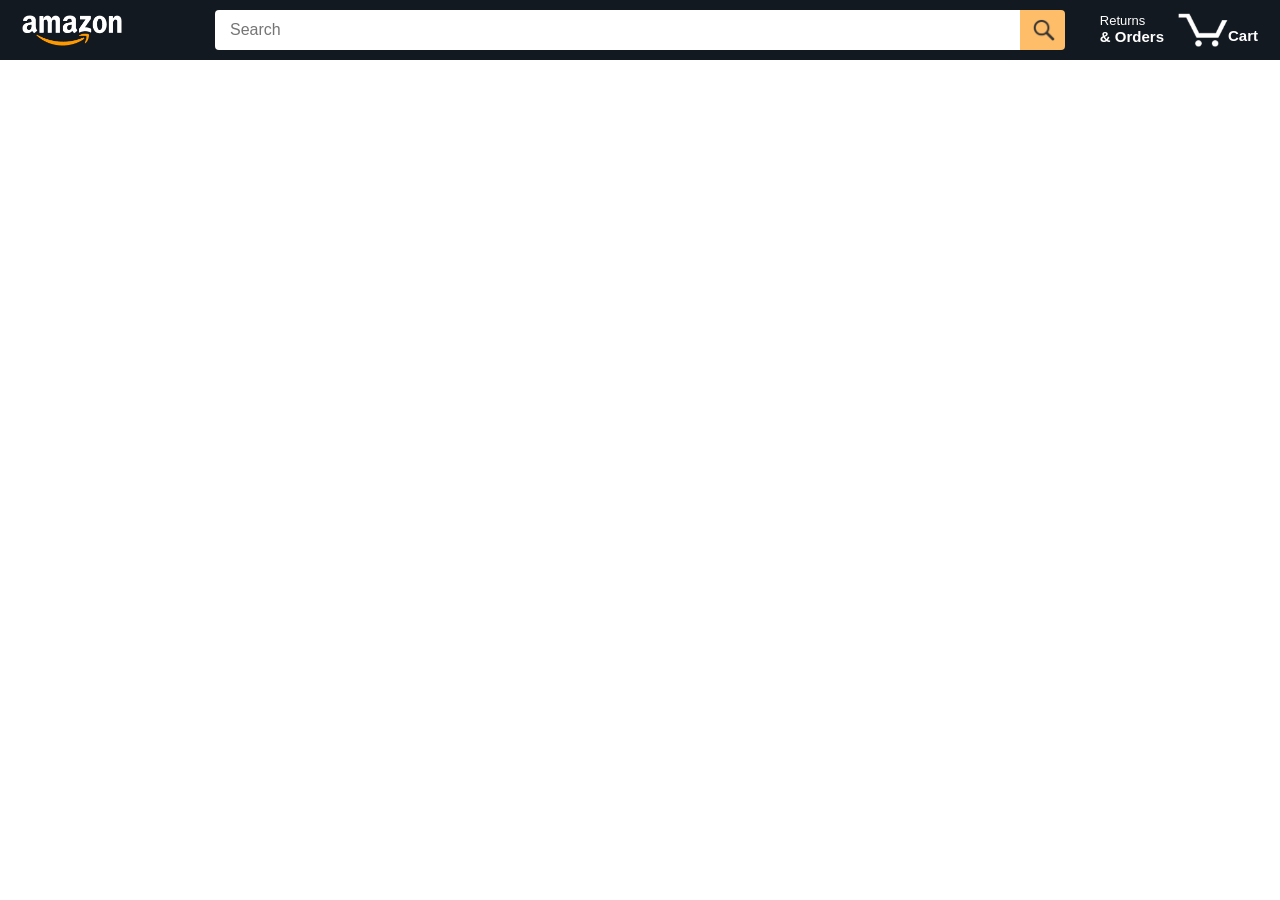
<file: index.html>
<!DOCTYPE html>
<html lang="en">
<head>
  <meta charset="UTF-8">
  <meta http-equiv="refresh" content="0; url=amazon.html">
  <title>Redirecting...</title>
</head>
<body>
  <p>If you are not redirected automatically, <a href="amazon.html">click here</a>.</p>
</body>
</html>
</file>
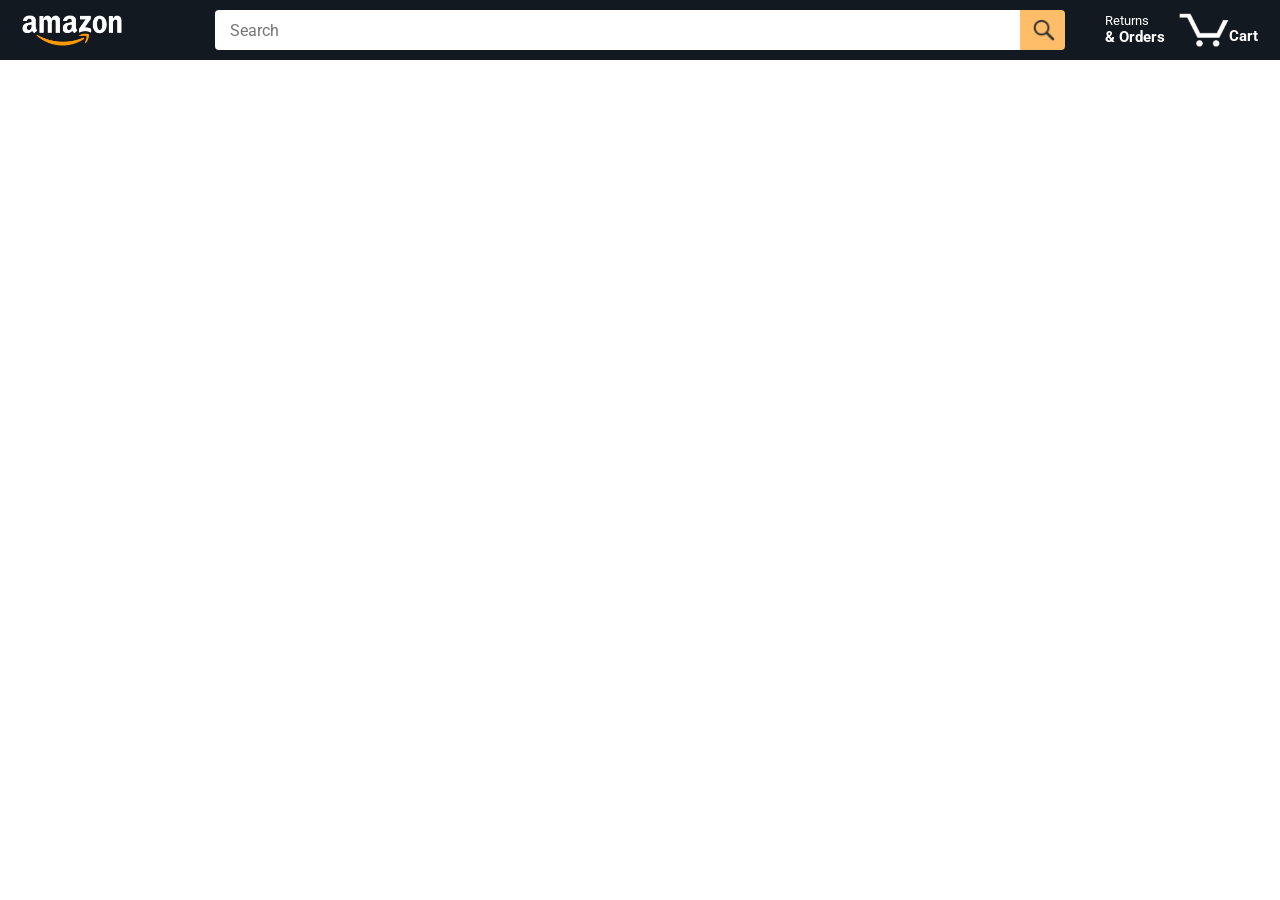
<file: amazon.html>
<!DOCTYPE html>
<html>
  <head>
    <title>Amazon Project</title>

    <!-- This code is needed for responsive design to work.
      (Responsive design = make the website look good on
      smaller screen sizes like a phone or a tablet). -->
    <meta name="viewport" content="width=device-width, initial-scale=1">

    <!-- Load a font called Roboto from Google Fonts. -->
    <link rel="preconnect" href="https://fonts.googleapis.com">
    <link rel="preconnect" href="https://fonts.gstatic.com" crossorigin>
    <link href="https://fonts.googleapis.com/css2?family=Roboto:wght@400;500;700&display=swap" rel="stylesheet">

    <!-- Here are the CSS files for this page. -->
    <link rel="stylesheet" href="styles/shared/general.css">
    <link rel="stylesheet" href="styles/shared/amazon-header.css">
    <link rel="stylesheet" href="styles/pages/amazon.css">
  </head>
  <body>
    <div class="amazon-header">
      <div class="amazon-header-left-section">
        <a href="amazon.html" class="header-link">
          <img class="amazon-logo"
            src="images/amazon-logo-white.png">
          <img class="amazon-mobile-logo"
            src="images/amazon-mobile-logo-white.png">
        </a>
      </div>

      <div class="amazon-header-middle-section">
        <input class="search-bar" type="text" placeholder="Search">

        <button class="search-button">
          <img class="search-icon" src="images/icons/search-icon.png">
        </button>
      </div>

      <div class="amazon-header-right-section">
        <a class="orders-link header-link" href="orders.html">
          <span class="returns-text">Returns</span>
          <span class="orders-text">& Orders</span>
        </a>

        <a class="cart-link header-link" href="checkout.html">
          <img class="cart-icon" src="images/icons/cart-icon.png">
          <div class="cart-quantity js-cart-quantity"></div>
          <div class="cart-text">Cart</div>
        </a>
      </div>
    </div>
    
    <div class="main">
      <div class="products-grid js-products-grid">
      </div>
    </div>

    
    <script type = "module" src = 'scripts/amazon.js'></script>

  </body>
</html>
</file>
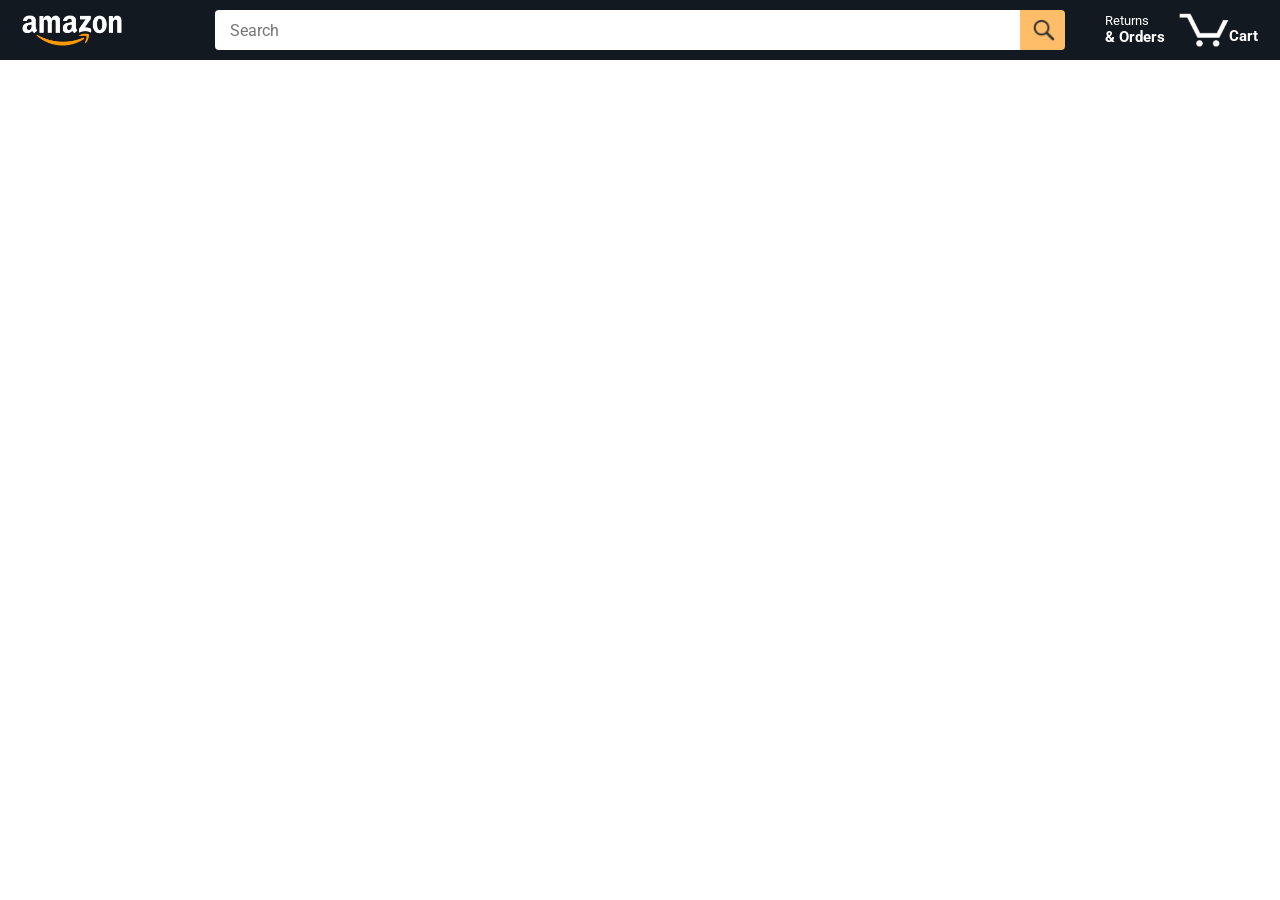
<file: tracking.html>
<!DOCTYPE html>
<html>
  <head>
    <title>Tracking</title>

    <!-- This code is needed for responsive design to work.
      (Responsive design = make the website look good on
      smaller screen sizes like a phone or a tablet). -->
    <meta name="viewport" content="width=device-width, initial-scale=1">

    <!-- Load a font called Roboto from Google Fonts. -->
    <link rel="preconnect" href="https://fonts.googleapis.com">
    <link rel="preconnect" href="https://fonts.gstatic.com" crossorigin>
    <link href="https://fonts.googleapis.com/css2?family=Roboto:wght@400;500;700&display=swap" rel="stylesheet">

    <!-- Here are the CSS files for this page. -->
    <link rel="stylesheet" href="styles/shared/general.css">
    <link rel="stylesheet" href="styles/shared/amazon-header.css">
    <link rel="stylesheet" href="styles/pages/tracking.css">
  </head>
  <body>
    <div class="amazon-header">
      <div class="amazon-header-left-section">
        <a href="amazon.html" class="header-link">
          <img class="amazon-logo"
            src="images/amazon-logo-white.png">
          <img class="amazon-mobile-logo"
            src="images/amazon-mobile-logo-white.png">
        </a>
      </div>

      <div class="amazon-header-middle-section">
        <input class="search-bar" type="text" placeholder="Search">

        <button class="search-button">
          <img class="search-icon" src="images/icons/search-icon.png">
        </button>
      </div>

      <div class="amazon-header-right-section">
        <a class="orders-link header-link" href="orders.html">
          <span class="returns-text">Returns</span>
          <span class="orders-text">& Orders</span>
        </a>

        <a class="cart-link header-link" href="checkout.html">
          <img class="cart-icon" src="images/icons/cart-icon.png">
          <div class="cart-quantity js-cart-quantity"></div>
          <div class="cart-text">Cart</div>
        </a>
      </div>
    </div>

    <div class="main">
      <div class="order-tracking js-order-tracking">
      </div>
    </div>
    <!--
    <script>
      const url = new URL(window.location.href)
      console.log(url.searchParams.get('orderId'))
      console.log(url.searchParams.get('productId'))
    </script>
    -->
    
    <script type = 'module' src = 'scripts/tracking.js'></script>
  </body>

</html>
</file>
<file: styles/shared/general.css>
body {
  font-family: Roboto, Arial;
  color: rgb(33, 33, 33);
  /* The <body> element has a default margin of 8px
     on all sides. This removes the default margins. */
  margin: 0;
}

/* <p> elements have a default margin on the top
   and bottom. This removes the default margins. */
p {
  margin: 0;
}

button {
  cursor: pointer;
}

select {
  cursor: pointer;
}

input, select, button {
  font-family: Roboto, Arial;
}

.button-primary {
  color: rgb(33, 33, 33);
  background-color: rgb(255, 216, 20);
  border: 1px solid rgb(252, 210, 0);
  border-radius: 8px;
  cursor: pointer;
  box-shadow: 0 2px 5px rgba(213, 217, 217, 0.5);
}

.button-primary:hover {
  background-color: rgb(247, 202, 0);
  border: 1px solid rgb(242, 194, 0);
}

.button-primary:active {
  background: rgb(255, 216, 20);
  border-color: rgb(252, 210, 0);
  box-shadow: none;
}

.button-secondary {
  color: rgb(33, 33, 33);
  background: white;
  border: 1px solid rgb(213, 217, 217);
  border-radius: 8px;
  cursor: pointer;
  box-shadow: 0 2px 5px rgba(213, 217, 217, 0.5);
}

.button-secondary:hover {
  background-color: rgb(247, 250, 250);
}

.button-secondary:active {
  background-color: rgb(237, 253, 255);
  box-shadow: none;
}

/* These styles will limit text to 2 lines. Anything
   beyond 2 lines will be replaced with "..."
   You can find this code by using an A.I. tool or by
   searching in Google.
   https://css-tricks.com/almanac/properties/l/line-clamp/ */
.limit-text-to-2-lines {
  display: -webkit-box;
  -webkit-line-clamp: 2;
  -webkit-box-orient: vertical;
  overflow: hidden;
}

.link-primary {
  color: rgb(1, 124, 182);
  cursor: pointer;
}

.link-primary:hover {
  color: rgb(196, 80, 0);
}

/* Styles for dropdown selectors. */
select {
  color: rgb(33, 33, 33);
  background-color: rgb(240, 240, 240);
  border: 1px solid rgb(213, 217, 217);
  border-radius: 8px;
  padding: 3px 5px;
  font-size: 15px;
  cursor: pointer;
  box-shadow: 0 2px 5px rgba(213, 217, 217, 0.5);
}

select:focus,
input:focus {
  outline: 2px solid rgb(255, 153, 0);
}
</file>
<file: styles/shared/amazon-header.css>
.amazon-header {
  background-color: rgb(19, 25, 33);
  color: white;
  padding-left: 15px;
  padding-right: 15px;

  display: flex;
  align-items: center;
  justify-content: space-between;

  position: fixed;
  top: 0;
  left: 0;
  right: 0;
  height: 60px;
}

.amazon-header-left-section {
  width: 180px;
}

@media (max-width: 800px) {
  .amazon-header-left-section {
    width: unset;
  }
}

.header-link {
  display: inline-block;
  padding: 6px;
  border-radius: 2px;
  cursor: pointer;
  text-decoration: none;
  border: 1px solid rgba(0, 0, 0, 0);
}

.header-link:hover {
  border: 1px solid white;
}

.amazon-logo {
  width: 100px;
  margin-top: 5px;
}

.amazon-mobile-logo {
  display: none;
}

@media (max-width: 575px) {
  .amazon-logo {
    display: none;
  }

  .amazon-mobile-logo {
    display: block;
    height: 35px;
    margin-top: 5px;
  }
}

.amazon-header-middle-section {
  flex: 1;
  max-width: 850px;
  margin-left: 10px;
  margin-right: 10px;
  display: flex;
}

.search-bar {
  flex: 1;
  width: 0;
  font-size: 16px;
  height: 38px;
  padding-left: 15px;
  border: none;
  border-top-left-radius: 4px;
  border-bottom-left-radius: 4px;
  border-top-right-radius: 0;
  border-bottom-right-radius: 0;
}

.search-button {
  background-color: rgb(254, 189, 105);
  border: none;
  width: 45px;
  height: 40px;
  border-top-right-radius: 4px;
  border-bottom-right-radius: 4px;
  flex-shrink: 0;
}

.search-icon {
  height: 22px;
  margin-left: 2px;
  margin-top: 3px;
}

.amazon-header-right-section {
  width: 180px;
  flex-shrink: 0;
  display: flex;
  justify-content: end;
}

.orders-link {
  color: white;
}

.returns-text {
  display: block;
  font-size: 13px;
}

.orders-text {
  display: block;
  font-size: 15px;
  font-weight: 700;
}

.cart-link {
  color: white;
  display: flex;
  align-items: center;
  position: relative;
}

.cart-icon {
  width: 50px;
}

.cart-text {
  margin-top: 12px;
  font-size: 15px;
  font-weight: 700;
}

.cart-quantity {
  color: rgb(240, 136, 4);
  font-size: 16px;
  font-weight: 700;

  position: absolute;
  top: 4px;
  left: 22px;
  
  width: 26px;
  text-align: center;
}
</file>
<file: styles/pages/amazon.css>
.main {
  margin-top: 60px;
}

.products-grid {
  display: grid;

  /* - In CSS Grid, 1fr means a column will take up the
       remaining space in the grid.
     - If we write 1fr 1fr ... 1fr; 8 times, this will
       divide the grid into 8 columns, each taking up an
       equal amount of the space.
     - repeat(8, 1fr); is a shortcut for repeating "1fr"
       8 times (instead of typing out "1fr" 8 times).
       repeat(...) is a special property that works with
       display: grid; */
  grid-template-columns: repeat(8, 1fr);
}

/* @media is used to create responsive design (making the
   website look good on any screen size). This @media
   means when the screen width is 2000px or less, we
   will divide the grid into 7 columns instead of 8. */
@media (max-width: 2000px) {
  .products-grid {
    grid-template-columns: repeat(7, 1fr);
  }
}

/* This @media means when the screen width is 1600px or
   less, we will divide the grid into 6 columns. */
@media (max-width: 1600px) {
  .products-grid {
    grid-template-columns: repeat(6, 1fr);
  }
}

@media (max-width: 1300px) {
  .products-grid {
    grid-template-columns: repeat(5, 1fr);
  }
}

@media (max-width: 1000px) {
  .products-grid {
    grid-template-columns: repeat(4, 1fr);
  }
}

@media (max-width: 800px) {
  .products-grid {
    grid-template-columns: repeat(3, 1fr);
  }
}

@media (max-width: 575px) {
  .products-grid {
    grid-template-columns: repeat(2, 1fr);
  }
}

@media (max-width: 450px) {
  .products-grid {
    grid-template-columns: 1fr;
  }
}

.product-container {
  padding-top: 40px;
  padding-bottom: 25px;
  padding-left: 25px;
  padding-right: 25px;

  border-right: 1px solid rgb(231, 231, 231);
  border-bottom: 1px solid rgb(231, 231, 231);

  display: flex;
  flex-direction: column;
}

.product-image-container {
  display: flex;
  justify-content: center;
  align-items: center;

  height: 180px;
  margin-bottom: 20px;
}

.product-image {
  /* Images will overflow their container by default. To
    prevent this, we set max-width and max-height to 100%
    so they stay inside their container. */
  max-width: 100%;
  max-height: 100%;
}

.product-name {
  height: 40px;
  margin-bottom: 5px;
}

.product-rating-container {
  display: flex;
  align-items: center;
  margin-bottom: 10px;
}

.product-rating-stars {
  width: 100px;
  margin-right: 6px;
}

.product-rating-count {
  color: rgb(1, 124, 182);
  cursor: pointer;
  margin-top: 3px;
}

.product-price {
  font-weight: 700;
  margin-bottom: 10px;
}

.product-quantity-container {
  margin-bottom: 17px;
}

.product-spacer {
  flex: 1;
}

.added-to-cart {
  color: rgb(6, 125, 98);
  font-size: 16px;

  display: flex;
  align-items: center;
  margin-bottom: 8px;

  /* At first, the "Added to cart" message will
     be invisible. Use JavaScript to change the
     opacity and make it visible. */
  opacity: 0;
}

.added-to-cart img {
  height: 20px;
  margin-right: 5px;
}

.add-to-cart-button {
  width: 100%;
  padding: 8px;
  border-radius: 50px;
}
</file>
<file: styles/pages/tracking.css>
.main {
  max-width: 850px;
  margin-top: 90px;
  margin-bottom: 100px;
  padding-left: 30px;
  padding-right: 30px;

  /* margin-left: auto;
     margin-right auto;
     Is a trick for centering an element horizontally
     without needing a container. */
  margin-left: auto;
  margin-right: auto;
}

.back-to-orders-link {
  display: inline-block;
  margin-bottom: 30px;
}

.delivery-date {
  font-size: 25px;
  font-weight: 700;
  margin-bottom: 10px;
}

.product-info {
  margin-bottom: 3px;
}

.product-image {
  max-width: 150px;
  max-height: 150px;
  margin-top: 25px;
  margin-bottom: 50px;
}

.progress-labels-container {
  display: flex;
  justify-content: space-between;
  font-size: 20px;
  font-weight: 500;
  margin-bottom: 15px;
}

.current-status {
  color: rgb(6, 125, 98);
}

@media (max-width: 575px) {
  .progress-labels-container {
    font-size: 16px;
  }
}

@media (max-width: 450px) {
  .progress-labels-container {
    flex-direction: column;
    margin-bottom: 5px;
  }

  .progress-label {
    margin-bottom: 3px;
  }
}

.progress-bar-container {
  height: 25px;
  width: 100%;

  border: 1px solid rgb(200, 200, 200);
  border-radius: 50px;
  overflow: hidden;
}

.progress-bar {
  height: 100%;
  background-color: green;
  border-radius: 50px;
  width: 50%;
}
</file>
